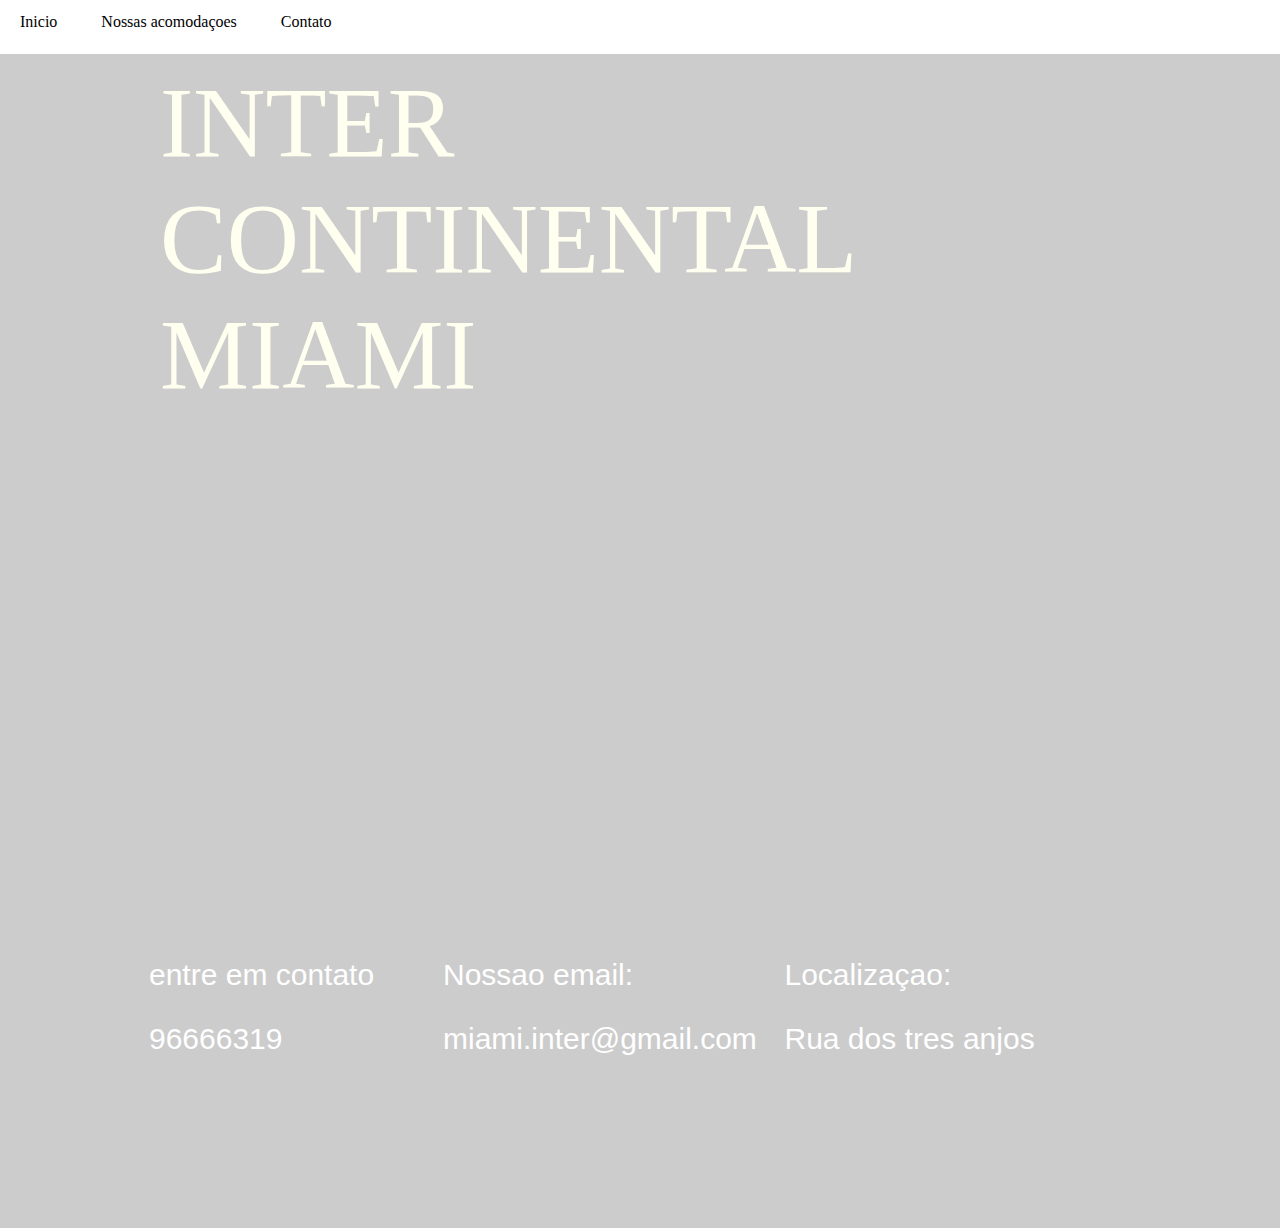
<file: HOTEL/Hotel.html>
<!DOCTYPE html>
<html lang="en">
<head>
    <meta charset="UTF-8">

    <link rel="stylesheet" type="text/css" href="csshotel.css">
    <title>Document</title>
</head>
<body>
    <div class="menu">
            <ul>
                <li><a href="Hotel.html" target="_blanc"> Inicio</a> </li>
                <li><a href="Hotel-acomodaçao.html" target="_blanc">Nossas acomodaçoes</a> </li>
                <li> <a href="Reserva.html" target="_blanc">Contato</a></li>
            </ul>
    <div class="principal">
        <div class="cabecalho">
            <div class="logo-cabecalho">
                <a href="./">
                    <font face="Baskerville Old Face Regular" color="#FFFFF0">INTER<br> CONTINENTAL <br>MIAMI</font>
                </a>
            </div>
        </div>
  <div class="rodape">
    <div class="contato">entre em contato<p>96666319</p></div>
        <div class="email">Nossao email: <p>miami.inter@gmail.com</p></div> 
            <div class="local">Localizaçao: <p>Rua dos tres anjos</p></div>
        </div>
    
    
    
</body>
</html>
</file>
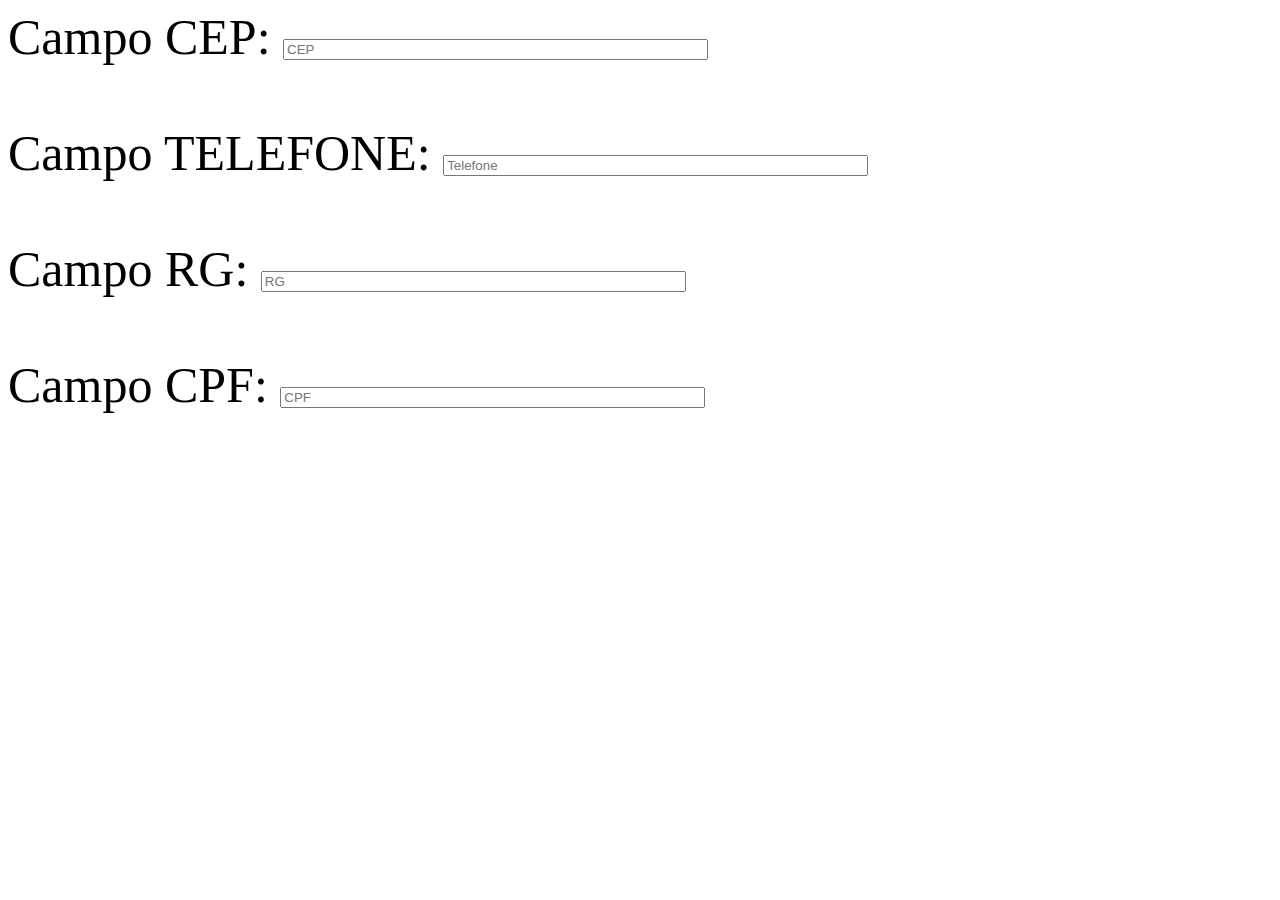
<file: Novo site/site novo.html>
<!DOCTYPE html>
<html lang="en">
<head>
    <link href="cssnovo.css" rel="stylesheet">
    <script type="text/javascript" src="java.js"></script>
    <title>Site novo</title>
</head>
<body>
<div id="meio">

Campo CEP:

<input type="text" name="cep" placeholder="CEP" size="50" class="inputData" onkeypress="mask(this, '#####-###')"maxlength="9">
<br><br>

Campo TELEFONE:

<input type="text" name="telefone" size="50" class="inputData" placeholder="Telefone"onkeypress="mask(this, '## ####-####')" maxlength="12">
<br><br>

Campo RG:

<input type="text" name="RG" size="50" class="inputData" placeholder="RG"onkeypress="mask(this, '')" maxlength="8">
<br><br>

Campo CPF:

<input type="text" name="CPF" placeholder="CPF" size="50" class="inputData" onkeypress="mask(this, '###.###.###-##')" maxlength="9">
<br><br>



</form>
</div>





</body>
</html>
</file>
<file: HOTEL/csshotel.css>
body,
html{margin: 0;
    padding: 0; 
    font-size: 18;
}
body{
	background:#ccc url(https://images.miamiandbeaches.com/crm/simpleview/image/upload/c_fit,w_1440,h_900/crm/miamifl/InterContinental-Miami3-1440x9000-f69b2fe55056a36_f69b3143-5056-a36a-0b6660fcabb0d707.jpg) center top no-repeat;
	background-size:100%;
	background-attachment:fixed;

}
a, a img{
    text-decoration: none;
    border: none;
}
img{max-width: 100%;
height: auto;
}

.principal{width: 960px;
           color: rgb(0, 0, 0);
           margin: 0 auto;
           font-family: sans-serif;
}
.cabecalho, 
.logo, 
.menu{
	width:100%;
	clear:both;
}
.cabecalho{
	height:10px;

}
.logo-cabecalho{
	float:center;
}
.logo-cabecalho a{
	font-size:100px;
	font-style:Baskerville Old Face Regular;
	text-decoration:none;
	color:rgb(0, 0, 0);
	display:block;
	padding:20px 0 0 0;
}
.menu{
	background:#ffffff;
}
.menu ul li, 
.menu ul{
	margin:0;
	padding:0;
	list-style:none;
}
.menu ul li{
	display:inline-block;
}
.menu ul li a{
	display:block;
	color:rgb(0, 0, 0);
	padding:13px 20px;
}
.rodape{
  font-size:30px;
  font-style:Baskerville Old Face Regular;
  color:rgb(255, 255, 255);
  background:#00000000;
  padding:13px; 
  width: 80%;
  height: 30%;
  top: 120%;
  position: absolute;
  left:50%;
  transform: translate(-50%, -50%);
}
.contato{
font-style:Baskerville Old Face Regular;
background:#ff000000;
left:2%;
padding:13px;
margin:auto;
position: absolute;
width: 25%;
height: 25%;
}
.email{
font-style:Baskerville Old Face Regular;
background:#ff000000;
left: 30%;
padding:13px;
margin:auto;
position: absolute;
width: 28%;
height: 25%;
}
.local{
font-style: Baskerville Old Face Regular;
background:#ff000000;    
right: 10%;
padding:13px;
margin:auto;
position: absolute;
width: 25%;
height: 25%;   
}
</file>
<file: Novo site/cssnovo.css>
#meio{
font-size: 50px;


}
</file>
